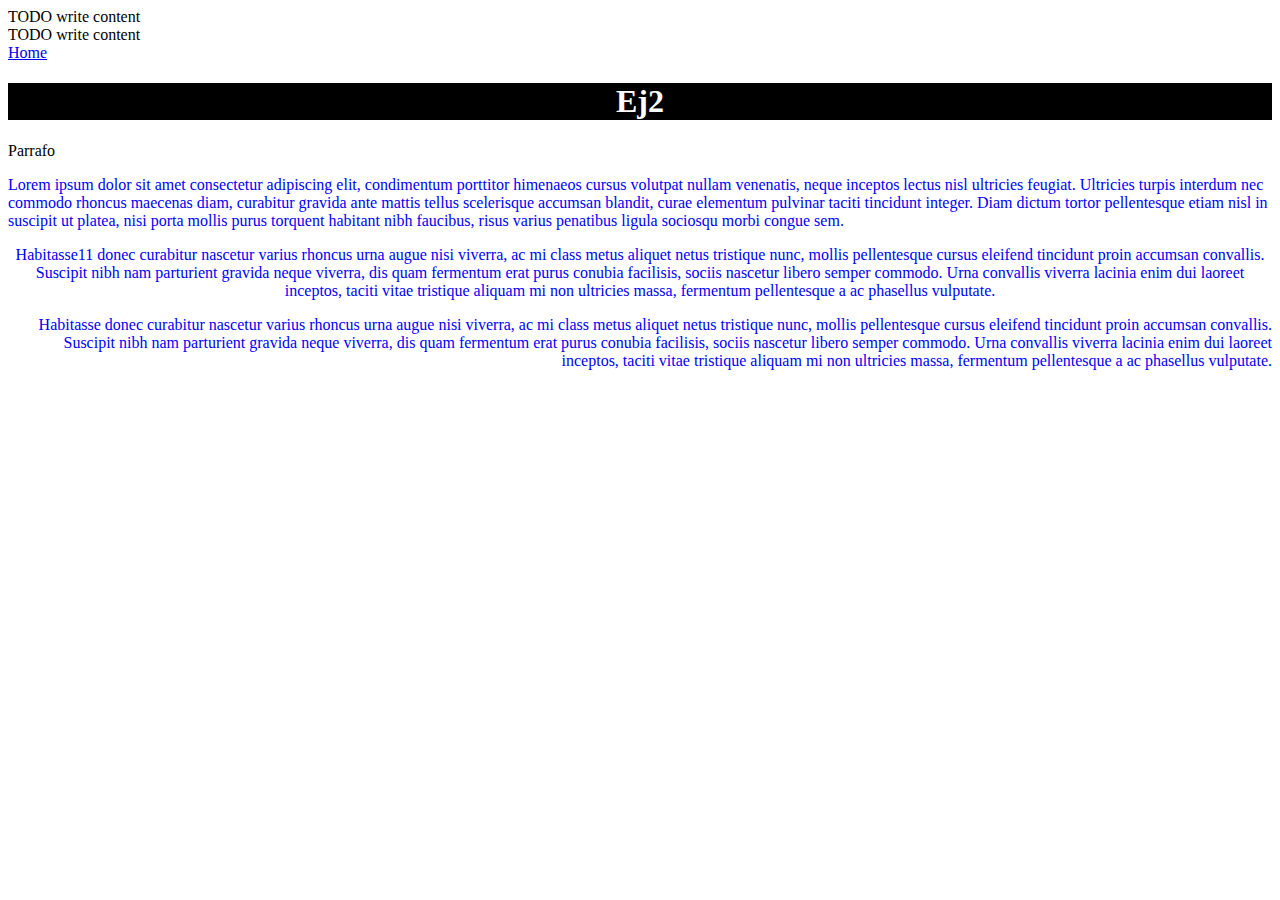
<file: Tienda/src/main/resources/static/Ejercicio2.html>
<!DOCTYPE html>
<!--
Click nbfs://nbhost/SystemFileSystem/Templates/Licenses/license-default.txt to change this license
Click nbfs://nbhost/SystemFileSystem/Templates/Other/html.html to edit this template
-->
<html>
    <head>
        <title>Ejemplo2e</title>
        <meta charset="UTF-8"/>
        <meta name="viewport" content="width=device-width, initial-scale=1.0">
    </head>
    <body>
        <div>TODO write content</div>
        <div>TODO write content</div>
        <a href="Index.html">Home</a>
        <h1 style="text-align:center;background: black;color: white ">Ej2</h1>
        <p>Parrafo</p>
        
        <div style="color: blue">
            <p>Lorem ipsum dolor sit amet consectetur adipiscing elit, condimentum porttitor himenaeos cursus volutpat nullam venenatis, neque inceptos lectus nisl ultricies feugiat. Ultricies turpis interdum nec commodo rhoncus maecenas diam, curabitur gravida ante mattis tellus scelerisque accumsan blandit, curae elementum pulvinar taciti tincidunt integer. Diam dictum tortor pellentesque etiam nisl in suscipit ut platea, nisi porta mollis purus torquent habitant nibh faucibus, risus varius penatibus ligula sociosqu morbi congue sem.             
 
            <p style="text-align: center">Habitasse11 donec curabitur nascetur varius rhoncus urna augue nisi viverra, ac mi class metus aliquet netus tristique nunc, mollis pellentesque cursus eleifend tincidunt proin accumsan convallis. Suscipit nibh nam parturient gravida neque viverra, dis quam fermentum erat purus conubia facilisis, sociis nascetur libero semper commodo. Urna convallis viverra lacinia enim dui laoreet inceptos, taciti vitae tristique aliquam mi non ultricies massa, fermentum pellentesque a ac phasellus vulputate.</p>


            <p style="text-align: right">Habitasse donec curabitur nascetur varius rhoncus urna augue nisi viverra, ac mi class metus aliquet netus tristique nunc, mollis pellentesque cursus eleifend tincidunt proin accumsan convallis. Suscipit nibh nam parturient gravida neque viverra, dis quam fermentum erat purus conubia facilisis, sociis nascetur libero semper commodo. Urna convallis viverra lacinia enim dui laoreet inceptos, taciti vitae tristique aliquam mi non ultricies massa, fermentum pellentesque a ac phasellus vulputate.</p>
     
        </div> 
        
    </body>
</html>
</file>
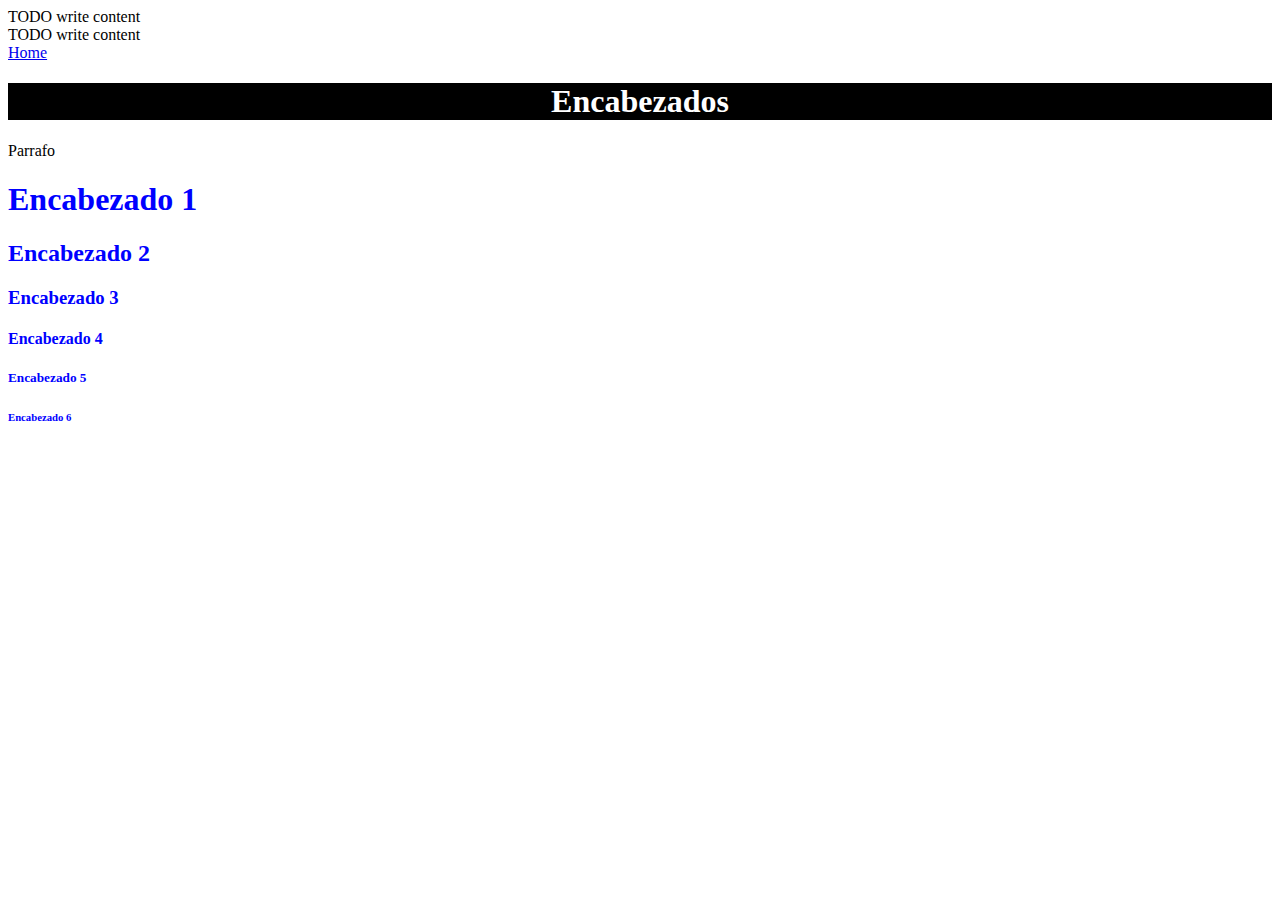
<file: Tienda/src/main/resources/static/Ejercicio3.html>
<!DOCTYPE html>
<!--
Click nbfs://nbhost/SystemFileSystem/Templates/Licenses/license-default.txt to change this license
Click nbfs://nbhost/SystemFileSystem/Templates/Other/html.html to edit this template
-->
<html>
    <head>
        <title>Ejemplo3</title>
        <meta charset="UTF-8"/>
        <meta name="viewport" content="width=device-width, initial-scale=1.0">
    </head>
    <body>
        <div>TODO write content</div>
        <div>TODO write content</div>
        <a href="Index.html">Home</a>
        <h1 style="text-align:center;background: black;color: white ">Encabezados</h1>
        <p>Parrafo</p>
        
        <div style="color: blue">
            <h1> Encabezado 1 </h1>
            <h2> Encabezado 2 </h2>
            <h3> Encabezado 3 </h3>
            <h4> Encabezado 4 </h4>
            <h5> Encabezado 5 </h5> 
            <h6> Encabezado 6 </h6>
        </div> 
        
    </body>
</html>
</file>
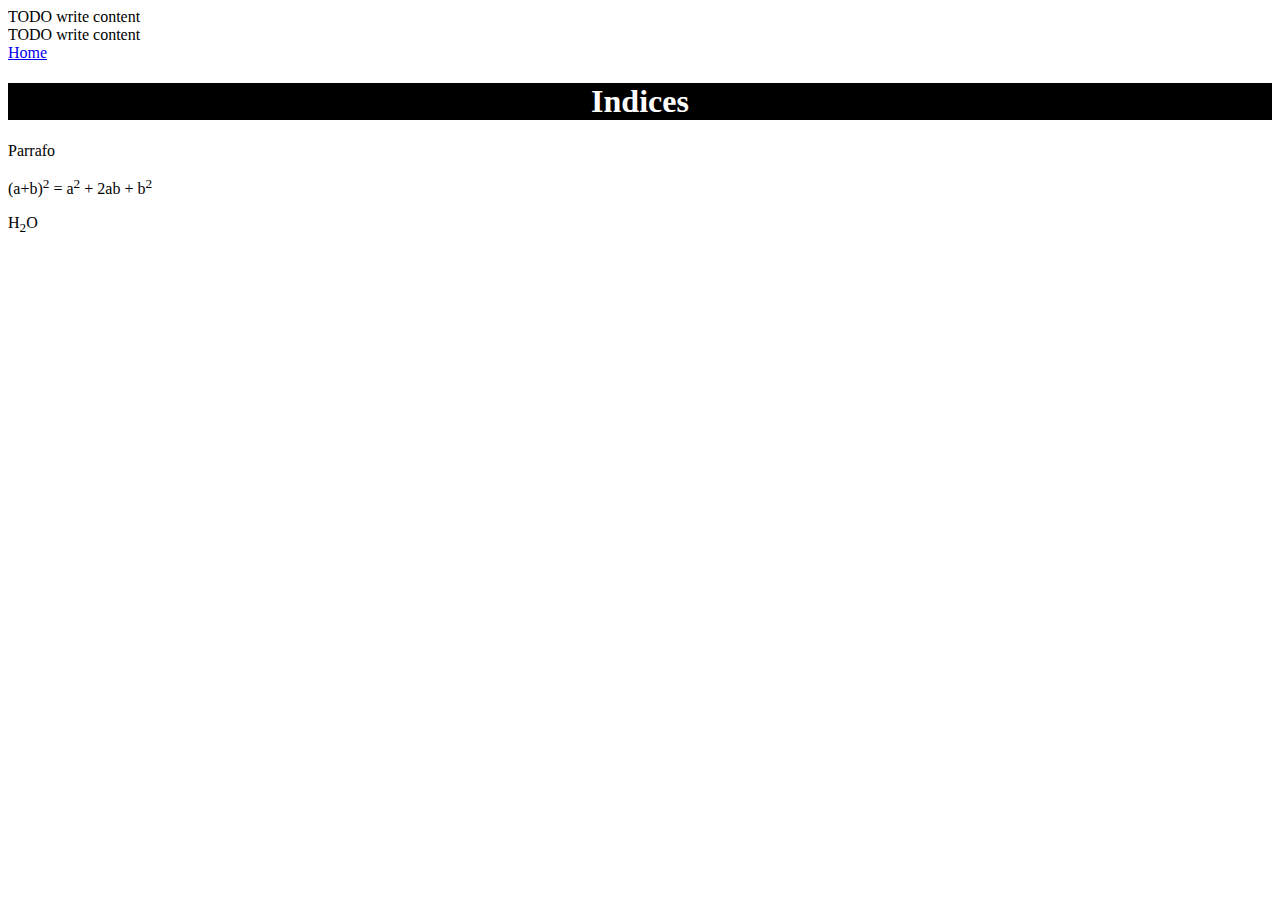
<file: Tienda/src/main/resources/static/Ejercicio4.html>
<!DOCTYPE html>
<!--
Click nbfs://nbhost/SystemFileSystem/Templates/Licenses/license-default.txt to change this license
Click nbfs://nbhost/SystemFileSystem/Templates/Other/html.html to edit this template
-->
<html>
    <head>
        <title>Ejemplo4</title>
        <meta charset="UTF-8"/>
        <meta name="viewport" content="width=device-width, initial-scale=1.0">
    </head>
    <body>
        <div>TODO write content</div>
        <div>TODO write content</div>
        <a href="Index.html">Home</a>
        <h1 style="text-align:center;background: black;color: white ">Indices</h1>
        <p>Parrafo</p>
        
        <p>(a+b)<sup>2</sup> = a<sup>2</sup> + 2ab + b<sup>2</sup></p>
        
        <p>H<sub>2</sub>O</p>
        
    </body>
</html>
</file>
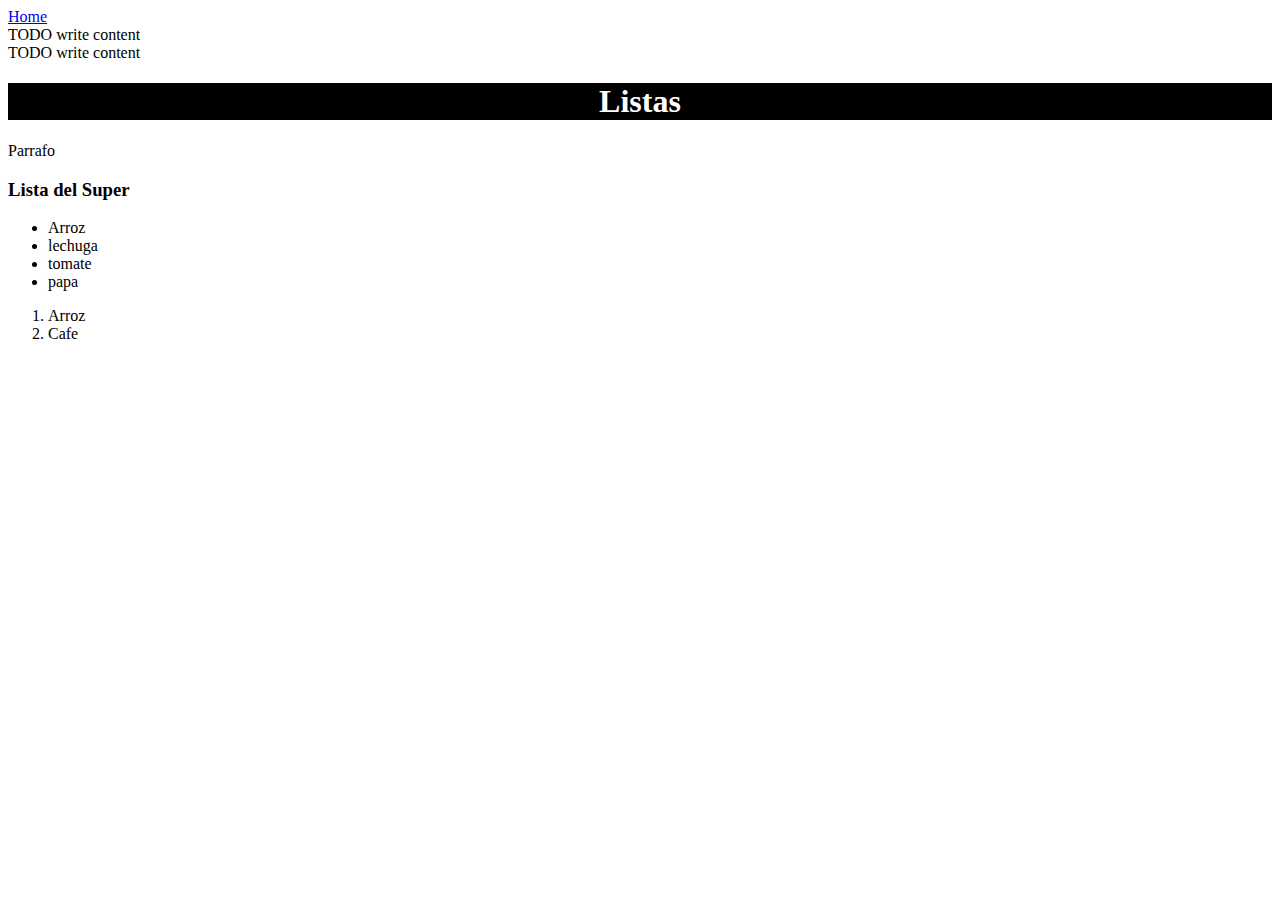
<file: Tienda/src/main/resources/static/Ejercicio5.html>
<!DOCTYPE html>
<!--
Click nbfs://nbhost/SystemFileSystem/Templates/Licenses/license-default.txt to change this license
Click nbfs://nbhost/SystemFileSystem/Templates/Other/html.html to edit this template
-->
<html>
    <head>
        <title>Ejemplo5</title>
        <meta charset="UTF-8"/>
        <meta name="viewport" content="width=device-width, initial-scale=1.0">
    </head>
    <body>
        <a href="Index.html">Home</a>
        <div>TODO write content</div>
        <div>TODO write content</div>
        <h1 style="text-align:center;background: black;color: white ">Listas</h1>
        <p>Parrafo</p>
        
        <h3>Lista del Super</h3>
        <ul>
            <li>
                Arroz
            </li>
            <li>
                lechuga
            </li>
            <li>
                tomate
            </li>
            <li>
                papa
            </li>
        </ul>
        
        <ol>
            <li> Arroz</li>
            <li> Cafe </li>
        </ol>
        
    </body>
</html>
</file>
